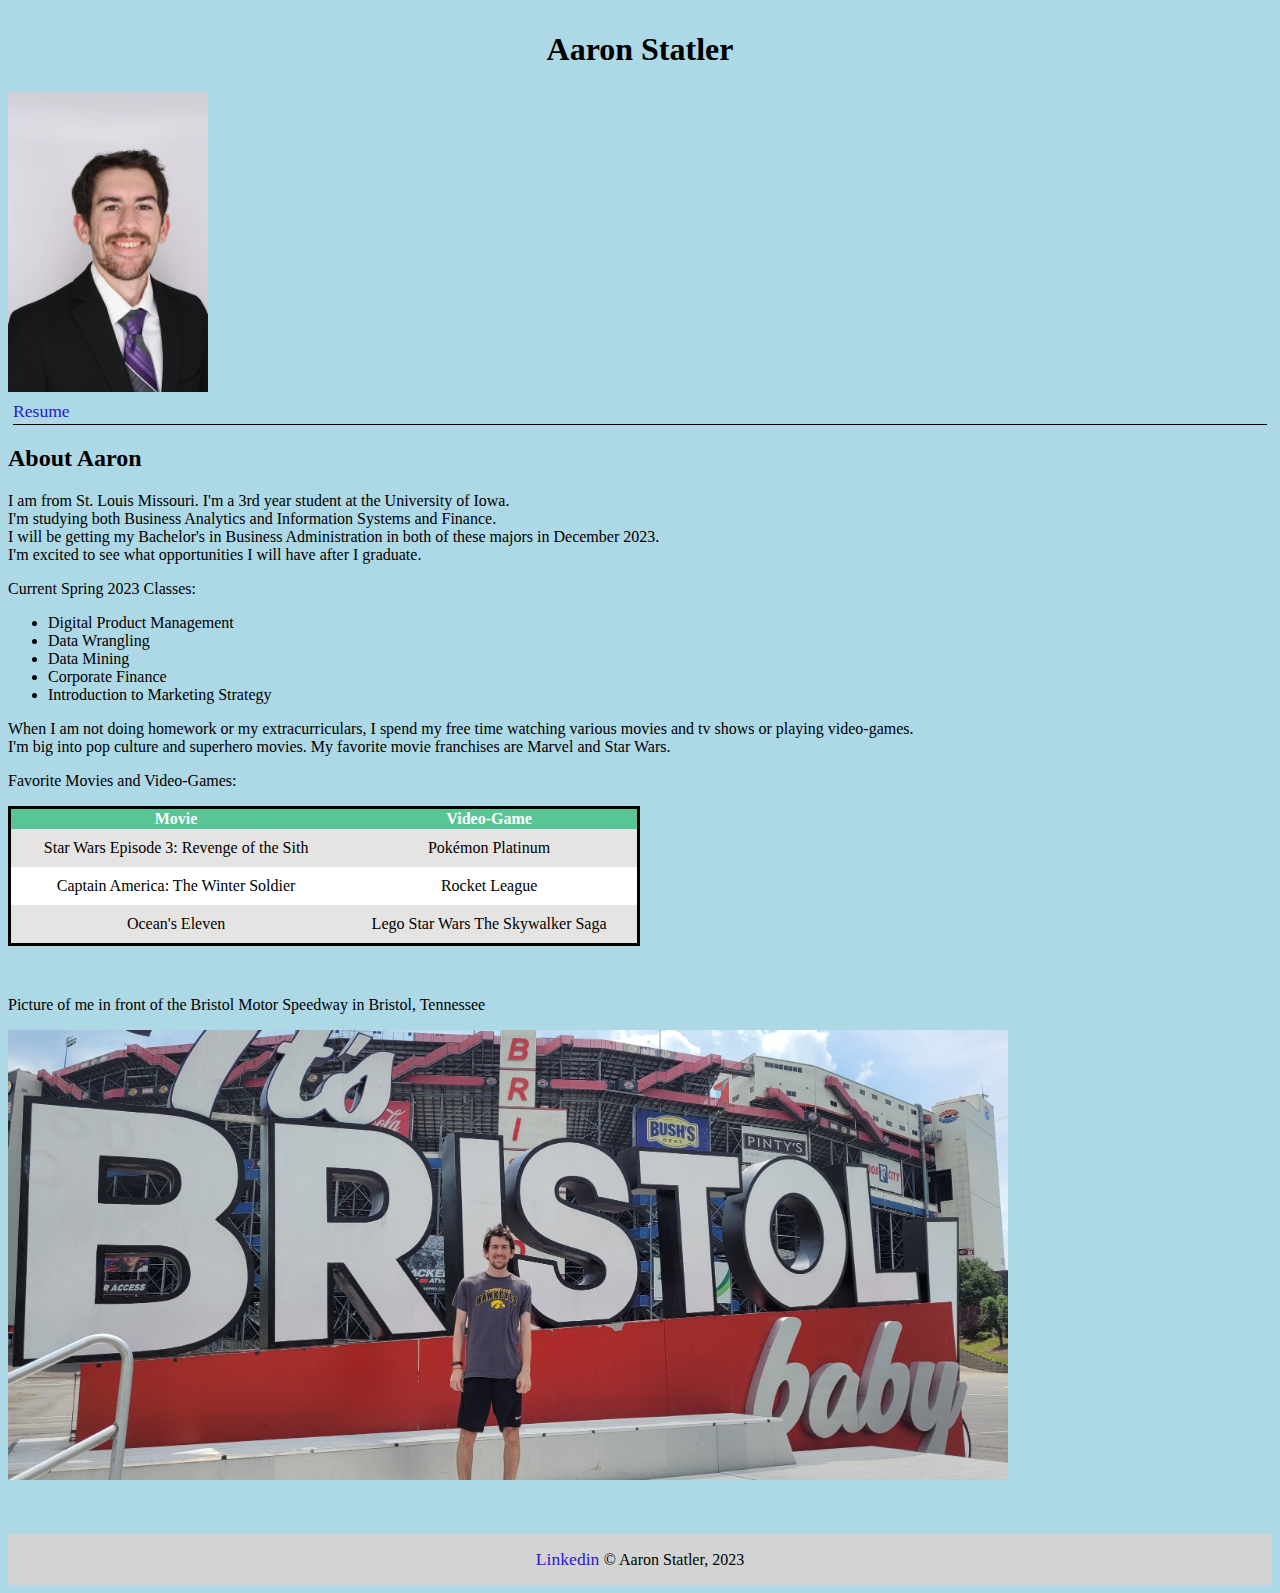
<file: index.html>
<!DOCTYPE html>
<html lang="en">
<head>
    <meta charset="UTF-8">
    <meta http-equiv="X-UA-Compatible" content="IE=edge">
    <meta name="viewport" content="width=device-width, initial-scale=1.0">
    <title>Aaron Statler</title>
    <link rel="stylesheet" href="./css/stylesheet.css">
</head>
<body class="wrapper">
    <header><h1>Aaron Statler</h1></header>
    <img src="./images/headshot.jpg" width="200" > <br>
    <nav>
        <a href="./Resume.html"> Resume </a>
    </nav>
    <main>
        <h2> About Aaron</h2>
        <p>
           I am from St. Louis Missouri. I'm a 3rd year student at the University of Iowa.<br>
           I'm studying both Business Analytics and Information Systems and Finance. <br> 
           I will be getting my Bachelor's in Business Administration in both of these majors in December 2023. <br>
           I'm excited to see what opportunities I will have after I graduate.
        </p>
        <p>Current Spring 2023 Classes:</p>
        <ul>
            <li>Digital Product Management</li>
            <li>Data Wrangling</li>
            <li>Data Mining</li>
            <li>Corporate Finance</li>
            <li>Introduction to Marketing Strategy</li>
        </ul>

        <p>
           When I am not doing homework or my extracurriculars, I spend my free time watching various movies and tv shows or playing video-games.<br>
           I'm big into pop culture and superhero movies. My favorite movie franchises are Marvel and Star Wars.<br> 
        </p>
        <p>Favorite Movies and Video-Games:</p>
        <table>
            <tr>
              <th>Movie</th>
              <th>Video-Game</th>
            </tr>
            <tr>
              <td>Star Wars Episode 3: Revenge of the Sith</td>
              <td>Pokémon Platinum</td>
            </tr>
            <tr>
                <td>Captain America: The Winter Soldier</td>
                <td>Rocket League</td>
            </tr>
            <tr>
                <td>Ocean's Eleven</td>
                <td>Lego Star Wars The Skywalker Saga</td>
            </tr>
          </table>
          <p>&nbsp;</p>
    <p>Picture of me in front of the Bristol Motor Speedway in Bristol, Tennessee</p>
    <img src="./images/Bristol.jpeg" width="1000" >

          <p>&nbsp;</p>
    </main>
    <footer><a href="https://www.linkedin.com/in/aaron-statler-47927a1bb/"> Linkedin </a> &copy; Aaron Statler, 2023</footer>
</body>
</html>
</file>
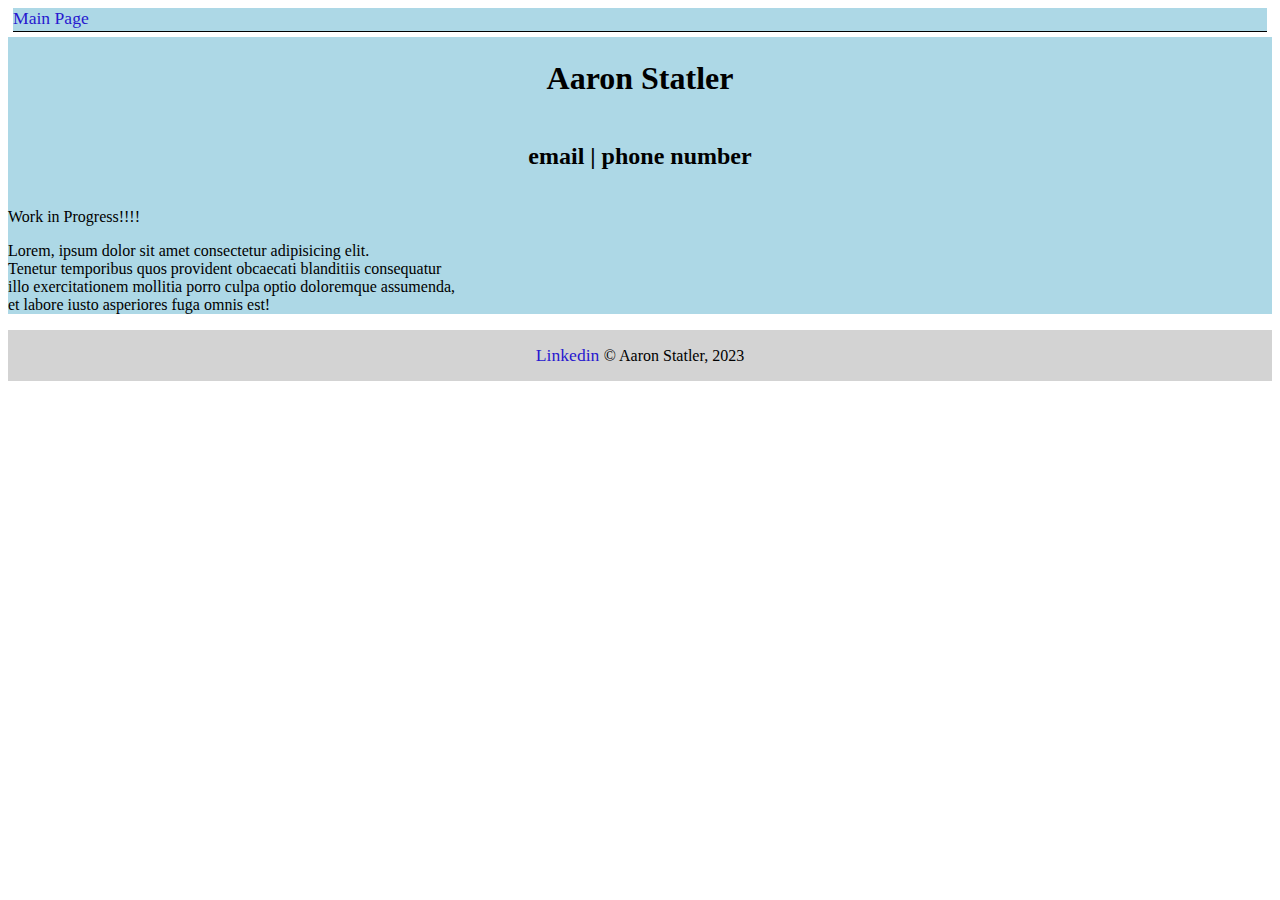
<file: Resume.html>
<!DOCTYPE html>
<html lang="en">
<head>
    <meta charset="UTF-8">
    <meta http-equiv="X-UA-Compatible" content="IE=edge">
    <meta name="viewport" content="width=device-width, initial-scale=1.0">
    <title>Resume</title>
    <link rel="stylesheet" href="./css/stylesheet.css">
</head>
<body>
    <nav>
        <a href="./index.html"> Main Page</a>
    </nav>
    <main>
        <header><h1>Aaron Statler<br></h1></header>
        <header><h2>email | phone number</h2></header>
        <p>Work in Progress!!!!</p>


        <p>Lorem, ipsum dolor sit amet consectetur adipisicing elit.<br> 
        Tenetur temporibus quos provident obcaecati blanditiis consequatur<br> 
        illo exercitationem mollitia porro culpa optio doloremque assumenda,<br> 
        et labore iusto asperiores fuga omnis est!</p>
    </main>

    <footer><a href="https://www.linkedin.com/in/aaron-statler-47927a1bb/"> Linkedin </a> &copy; Aaron Statler, 2023</footer>
</body>
</html>
</file>
<file: css/stylesheet.css>
.wrapper {
    background-color: lightblue;
  }
  
  header {
    background-color: lightblue;
    padding: 2px;
    text-align: center;
    color: black;
  }
  
  nav {
    background-color: lightblue;
    margin: 5px;
    padding-bottom: 2px;
    border-bottom: 1px solid black;
  }
  
  a {
    text-decoration: none;
    font-size: 1.1rem;
  }
  
  /* unvisited link */
  a:link {
    color: #2718cf;
  }
  
  /* visited link */
  a:visited {
    color: #2718cf;
  }
  
  /* mouse over link */
  a:hover {
    color: #2718cf;
    background-color: lightgray;
    padding: 2px;
  }
  
  /* selected link */
  a:active {
    color: lightgray;
  }
  
  main {
    background-color: lightblue;
  }
  
  footer {
    background-color: lightgrey;
    padding: 15px;
    text-align: center;
    color: black;
  }
  
  table {
    border-collapse: collapse;
    width: 50%;
    background-color: white;
    border: 3px solid black;
  }
  
  th {
    background-color: #57c595;
    color: white;
  }
  
  td {
    text-align: center;
    padding: 10px;
  }
  
  tr:nth-child(even) {
    background-color: #e6e3e3;
  }
</file>
